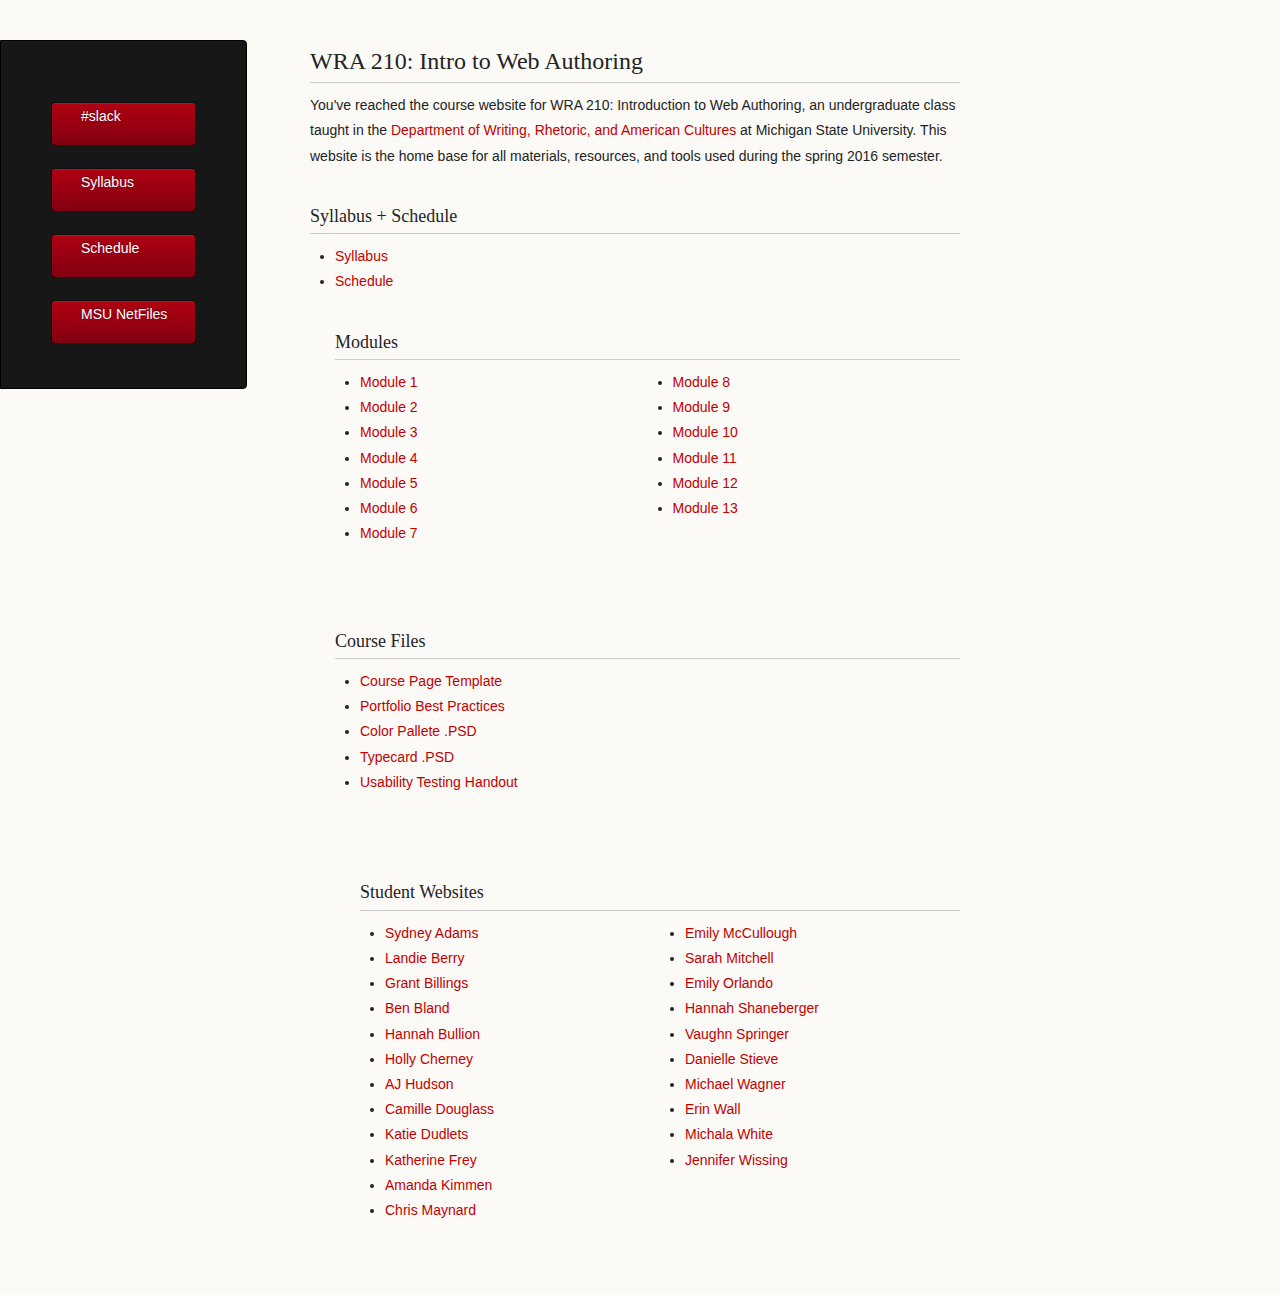
<file: index.html>
<!doctype html>
<html>
  <head>
    <meta charset="utf-8">
    <meta http-equiv="X-UA-Compatible" content="chrome=1">
    <title>WRA 210: Intro to Web Authoring</title>

    <link rel="stylesheet" href="stylesheets/styles.css">
    <link rel="stylesheet" href="stylesheets/github-light.css">
    <script src="javascripts/scale.fix.js"></script>
    <meta name="viewport" content="width=device-width, initial-scale=1, user-scalable=no">
    <!--[if lt IE 9]>
    <script src="//html5shiv.googlecode.com/svn/trunk/html5.js"></script>
    <![endif]-->
  </head>
  <body>
    <div class="wrapper">
      <header>
        <h1 class="header"></h1>
        <p class="header"></p>



        <ul>
          <li><a class="buttons github" target="_blank" href="https://210web.slack.com/messages/general/">#slack</a></li>
        </ul>
        
        <ul>
          <li><a class="buttons github" target="_blank" href="http://210.jackhennes.com/wp-content/uploads/2016/01/210-02_Syllabus_Spring-2016.pdf">Syllabus</a></li>
        </ul>
        
        <ul>
          <li><a class="buttons github" target="_blank" href="https://docs.google.com/document/d/1Bxw-EbisgUEILJ5FF3NwgKK0hcO-UsmEIcLKzHmFJ6M/edit?usp=sharing">Schedule</a></li>
        </ul>
        
        <ul>
          <li><a class="buttons github" target="_blank" href="https://weblogin.acns.msu.edu/">MSU NetFiles</a></li>
        </ul>

      </header>
      <section>

<h2>
<a id="-----welcome-to-github-pages" class="anchor" href="#-----welcome-to-github-pages" aria-hidden="true"><span class="octicon octicon-link"></span></a>WRA 210: Intro to Web Authoring</h2>

<p>You've reached the course website for WRA 210: Introduction to Web Authoring, an undergraduate class taught in the <a target="_blank" href="http://wrac.msu.edu/">Department of Writing, Rhetoric, and American Cultures</a> at Michigan State University. This website is the home base for all materials, resources, and tools used during the spring 2016 semester.</p>
</h2>

<h3>
<a id="designer-templates" class="anchor" href="#designer-templates" aria-hidden="true"><span class="octicon octicon-link"></span></a>Syllabus + Schedule</h3>

<ul>
        <li><a target="_blank" href="http://210.jackhennes.com/wp-content/uploads/2016/01/210-02_Syllabus_Spring-2016.pdf">Syllabus</a></li>
        <li><a target="_blank" href="https://docs.google.com/document/d/1Bxw-EbisgUEILJ5FF3NwgKK0hcO-UsmEIcLKzHmFJ6M/edit?usp=sharing">Schedule</a>
</li>
</h3>

<h3>
<a id="designer-templates" class="anchor" href="#designer-templates" aria-hidden="true"><span class="octicon octicon-link"></span></a>Modules</h3>

<div class="left">
     <ul>
        <li><a target="_blank" href="https://github.com/wra210/wra210.github.io/blob/master/modules/module1.md">Module 1</a></li>
        <li><a target="_blank" href="https://github.com/wra210/wra210.github.io/blob/master/modules/module2.md">Module 2</a></li>
        <li><a target="_blank" href="https://github.com/wra210/wra210.github.io/blob/master/modules/module3.md">Module 3</a></li>
        <li><a target="_blank" href="https://github.com/wra210/wra210.github.io/blob/master/modules/module4.md">Module 4</a></li>
        <li><a target="_blank" href="https://github.com/wra210/wra210.github.io/blob/master/modules/module5.md">Module 5</a></li>
        <li><a target="_blank" href="https://github.com/wra210/wra210.github.io/blob/master/modules/module6.md">Module 6</a></li>
        <li><a target="_blank" href="https://github.com/wra210/wra210.github.io/blob/master/modules/module7.md">Module 7</a></li>
</div>
<div class="right">
    <ul>
        <li><a target="_blank" href="https://github.com/wra210/wra210.github.io/blob/master/modules/module8.md">Module 8</a></li>
        <li><a target="_blank" href="https://github.com/wra210/wra210.github.io/blob/master/modules/module9.md">Module 9</a></li>
        <li><a target="_blank" href="https://github.com/wra210/wra210.github.io/blob/master/modules/module10.md">Module 10</a></li>
        <li><a target="_blank" href="https://github.com/wra210/wra210.github.io/blob/master/modules/module11.md">Module 11</a></li>
        <li><a target="_blank" href="https://github.com/wra210/wra210.github.io/blob/master/modules/module12.md">Module 12</a></li>
        <li><a target="_blank" href="https://github.com/wra210/wra210.github.io/blob/master/modules/module13.md">Module 13</a></li>
    </ul>
</div>
</h3>

<br></br>
<h3>
<a id="designer-templates" class="anchor" href="#designer-templates" aria-hidden="true"><span class="octicon octicon-link"></span></a>Course Files</h3>

<ul>
        <li><a href="https://www.msu.edu/~cmcardle/uploads/1/7/7/0/1770035/template.html" target="_blank">Course Page Template</a></li>
	<li><a href="https://www.dropbox.com/s/2x9t79k9mtmg1k7/PortfolioBestPractices.docx" target="_blank">Portfolio Best Practices</a></li>
	<li><a href="https://www.msu.edu/~cmcardle/uploads/1/7/7/0/1770035/color-palette.psd" target="_blank">Color Pallete .PSD</a></li>
	<li><a href="https://www.msu.edu/~cmcardle/uploads/1/7/7/0/1770035/typecard.psd" target="_blank">Typecard .PSD</a></li>
	<li><a href="http://210.jackhennes.com/wp-content/uploads/2015/11/Usability-Testing-Activity.pdf" target="_blank">Usability Testing Handout</a></li>
</li>
</h3>

<br></br>
<h3>
<a id="designer-templates" class="anchor" href="#designer-templates" aria-hidden="true"><span class="octicon octicon-link"></span></a>Student Websites</h3>

<div class="left">
     <ul>
        <li><a target="_blank" href="https://www.msu.edu/~adamssy1/">Sydney Adams</a></li>
	<li><a target="_blank" href="https://www.msu.edu/~berryca1/">Landie Berry</a></li>
	<li><a target="_blank" href="https://www.msu.edu/~billin66/">Grant Billings</a></li>
	<li><a target="_blank" href="https://www.msu.edu/~blandben/">Ben Bland</a></li>
	<li><a target="_blank" href="https://www.msu.edu/~bullionh/">Hannah Bullion</a></li>
        <li><a target="_blank" href="https://www.msu.edu/~cherney4/">Holly Cherney</a></li>
        <li><a target="_blank" href="https://www.msu.edu/~hudsonah/">AJ Hudson</a></li>
	<li><a target="_blank" href="https://www.msu.edu/~dougl184/">Camille Douglass</a></li>
	<li><a target="_blank" href="https://www.msu.edu/~dudletsk/">Katie Dudlets</a></li>
	<li><a target="_blank" href="https://www.msu.edu/~freykath/">Katherine Frey</a></li>
	<li><a target="_blank" href="https://www.msu.edu/~kimmenam/">Amanda Kimmen</a></li>
        <li><a target="_blank" href="https://www.msu.edu/~maynar79/">Chris Maynard</a></li>
     </ul>
</div>

<div class="right">
     <ul>
          <li><a target="_blank" href="https://www.msu.edu/~mccul136/">Emily   McCullough</a></li>
	  <li><a target="_blank" href="https://www.msu.edu/~mitch754/">Sarah Mitchell</a></li>
	  <li><a target="_blank" href="https://www.msu.edu/~orland30/">Emily Orlando</a></li>
	  <li><a target="_blank" href="https://www.msu.edu/~shaneber/">Hannah Shaneberger</a></li>
	  <li><a target="_blank" href="https://www.msu.edu/~spring85/">Vaughn Springer</a></li>
	  <li><a target="_blank" href="https://www.msu.edu/~stieveda/">Danielle Stieve</a></li>
	  <li><a target="_blank" href="https://www.msu.edu/~wagne225/">Michael Wagner</a></li>
	  <li><a target="_blank" href="https://www.msu.edu/~wallerin/">Erin Wall</a></li>
	  <li><a target="_blank" href="https://www.msu.edu/~whitem73/">Michala White</a></li>
          <li><a target="_blank" href="https://www.msu.edu/~wissingj/">Jennifer Wissing</a></li>
     </ul>
</div>




      </section>
      <footer>
        <p><small></small></p>
      </footer>
    </div>
    <!--[if !IE]><script>fixScale(document);</script><![endif]-->
		
  </body>
</html>
</file>
<file: stylesheets/github-light.css>
/*
   Copyright 2014 GitHub Inc.

   Licensed under the Apache License, Version 2.0 (the "License");
   you may not use this file except in compliance with the License.
   You may obtain a copy of the License at

       http://www.apache.org/licenses/LICENSE-2.0

   Unless required by applicable law or agreed to in writing, software
   distributed under the License is distributed on an "AS IS" BASIS,
   WITHOUT WARRANTIES OR CONDITIONS OF ANY KIND, either express or implied.
   See the License for the specific language governing permissions and
   limitations under the License.

*/

.pl-c /* comment */ {
  color: #969896;
}

.pl-c1      /* constant, markup.raw, meta.diff.header, meta.module-reference, meta.property-name, support, support.constant, support.variable, variable.other.constant */,
.pl-s .pl-v /* string variable */ {
  color: #0086b3;
}

.pl-e  /* entity */,
.pl-en /* entity.name */ {
  color: #795da3;
}

.pl-s .pl-s1 /* string source */,
.pl-smi      /* storage.modifier.import, storage.modifier.package, storage.type.java, variable.other, variable.parameter.function */ {
  color: #333;
}

.pl-ent /* entity.name.tag */ {
  color: #63a35c;
}

.pl-k /* keyword, storage, storage.type */ {
  color: #a71d5d;
}

.pl-pds              /* punctuation.definition.string, string.regexp.character-class */,
.pl-s                /* string */,
.pl-s .pl-pse .pl-s1 /* string punctuation.section.embedded source */,
.pl-sr               /* string.regexp */,
.pl-sr .pl-cce       /* string.regexp constant.character.escape */,
.pl-sr .pl-sra       /* string.regexp string.regexp.arbitrary-repitition */,
.pl-sr .pl-sre       /* string.regexp source.ruby.embedded */ {
  color: #183691;
}

.pl-v /* variable */ {
  color: #ed6a43;
}

.pl-id /* invalid.deprecated */ {
  color: #b52a1d;
}

.pl-ii /* invalid.illegal */ {
  background-color: #b52a1d;
  color: #f8f8f8;
}

.pl-sr .pl-cce /* string.regexp constant.character.escape */ {
  color: #63a35c;
  font-weight: bold;
}

.pl-ml /* markup.list */ {
  color: #693a17;
}

.pl-mh        /* markup.heading */,
.pl-mh .pl-en /* markup.heading entity.name */,
.pl-ms        /* meta.separator */ {
  color: #1d3e81;
  font-weight: bold;
}

.pl-mq /* markup.quote */ {
  color: #008080;
}

.pl-mi /* markup.italic */ {
  color: #333;
  font-style: italic;
}

.pl-mb /* markup.bold */ {
  color: #333;
  font-weight: bold;
}

.pl-md /* markup.deleted, meta.diff.header.from-file */ {
  background-color: #ffecec;
  color: #bd2c00;
}

.pl-mi1 /* markup.inserted, meta.diff.header.to-file */ {
  background-color: #eaffea;
  color: #55a532;
}

.pl-mdr /* meta.diff.range */ {
  color: #795da3;
  font-weight: bold;
}

.pl-mo /* meta.output */ {
  color: #1d3e81;
}
</file>
<file: stylesheets/styles.css>
@import url(https://fonts.googleapis.com/css?family=Inconsolata:400,700);

/* MeyerWeb Reset */

html, body, div, span, applet, object, iframe,
h1, h2, h3, h4, h5, h6, p, blockquote, pre,
a, abbr, acronym, address, big, cite, code,
del, dfn, em, img, ins, kbd, q, s, samp,
small, strike, strong, sub, sup, tt, var,
b, u, i, center,
dl, dt, dd, ol, ul, li,
fieldset, form, label, legend,
table, caption, tbody, tfoot, thead, tr, th, td,
article, aside, canvas, details, embed,
figure, figcaption, footer, header, hgroup,
menu, nav, output, ruby, section, summary,
time, mark, audio, video {
  margin: 0;
  padding: 0;
  border: 0;
  font: inherit;
  vertical-align: baseline;
}


/* Base text styles */

body {
  padding:10px 50px 0 0;
  font-family:"Helvetica Neue", Helvetica, Arial, sans-serif;
	font-size: 14px;
	color: #232323;
	background-color: #FBFAF7;
	margin: 0;
	line-height: 1.8em;
	-webkit-font-smoothing: antialiased;

}

h1, h2, h3, h4, h5, h6 {
  color:#232323;
  margin:36px 0 10px;
}

p, ul, ol, table, dl {
  margin:0 0 22px;
}

h1, h2, h3 {
	font-family: Arvo, Monaco, serif;
  line-height:1.3;
	font-weight: normal;
}

h1,h2, h3 {
	display: block;
	border-bottom: 1px solid #ccc;
	padding-bottom: 5px;
}

h1 {
	font-size: 30px;
}

h2 {
	font-size: 24px;
}

h3 {
	font-size: 18px;
}

h4, h5, h6 {
	font-family: Arvo, Monaco, serif;
	font-weight: 700;
}

a {
  color:#C30000;
  font-weight:200;
  text-decoration:none;
}

a:hover {
	text-decoration: underline;
}

a small {
	font-size: 12px;
}

em {
	font-style: italic;
}

strong {
  font-weight:700;
}

ul {
  list-style-position: inside;
  list-style: disc;
  padding-left: 25px;
}

ol {
  list-style-position: inside;
  list-style: decimal;
  padding-left: 25px;
}

blockquote {
  margin: 0;
  padding: 0 0 0 20px;
  font-style: italic;
}

dl, dt, dd, dl p {
	font-color: #444;
}

dl dt {
  font-weight: bold;
}

dl dd {
  padding-left: 20px;
  font-style: italic;
}

dl p {
  padding-left: 20px;
  font-style: italic;
}

hr {
  border:0;
  background:#ccc;
  height:1px;
  margin:0 0 24px;
}

.left {
    background-color: #FBFAF7;
    float: left;
    width: 50%;
}

.right {
    background-color: #FBFAF7;
    margin-left: 50%;
}

/* Images */

img {
  position: relative;
  margin: 0 auto;
  max-width: 650px;
  padding: 5px;
  margin: 10px 0 32px 0;
  border: 1px solid #ccc;
}

p img {
  display: inline;
  margin: 0;
  padding: 0;
  vertical-align: middle;
  text-align: center;
  border: none;
}

/* Code blocks */

code, pre {
	font-family: Monaco, "Bitstream Vera Sans Mono", "Lucida Console", Terminal, monospace;
  color:#000;
  font-size:14px;
}

pre {
	padding: 4px 12px;
  background: #FDFEFB;
  border-radius:4px;
  border:1px solid #D7D8C8;
  overflow: auto;
  overflow-y: hidden;
	margin-bottom: 32px;
}


/* Tables */

table {
  width:100%;
}

table {
  border: 1px solid #ccc;
  margin-bottom: 32px;
  text-align: left;
 }

th {
  font-family: 'Arvo', Helvetica, Arial, sans-serif;
	font-size: 18px;
	font-weight: normal;
  padding: 10px;
  background: #232323;
  color: #FDFEFB;
 }

td {
  padding: 10px;
	background: #ccc;
 }


/* Wrapper */
.wrapper {
  width:960px;
}


/* Header */

header {
	background-color: #171717;
	color: #FDFDFB;
  width:170px;
  float:left;
  position:fixed;
	border: 1px solid #000;
	-webkit-border-top-right-radius: 4px;
	-webkit-border-bottom-right-radius: 4px;
	-moz-border-radius-topright: 4px;
	-moz-border-radius-bottomright: 4px;
	border-top-right-radius: 4px;
	border-bottom-right-radius: 4px;
	padding: 34px 25px 22px 50px;
	margin: 30px 25px 0 0;
	-webkit-font-smoothing: antialiased;
}

p.header {
	font-size: 16px;
}

h1.header {
	font-family: Arvo, sans-serif;
	font-size: 30px;
	font-weight: 300;
	line-height: 1.3em;
	border-bottom: none;
	margin-top: 0;
}


h1.header, a.header, a.name, header a{
	color: #fff;
}

a.header {
	text-decoration: underline;
}

a.name {
	white-space: nowrap;
}

header ul {
  list-style:none;
  padding:0;
}

header li {
	list-style-type: none;
  width:130px;
  height:30px;
	margin-bottom: 12px;
	line-height: 1em;
	padding: 6px 6px 6px 7px;

	background: #AF0011;
	background: -moz-linear-gradient(top, #AF0011 0%, #820011 100%);
  background: -webkit-gradient(linear, left top, left bottom, color-stop(0%,#f8f8f8), color-stop(100%,#dddddd));
  background: -webkit-linear-gradient(top, #AF0011 0%,#820011 100%);
  background: -o-linear-gradient(top, #AF0011 0%,#820011 100%);
  background: -ms-linear-gradient(top, #AF0011 0%,#820011 100%);
  background: linear-gradient(top, #AF0011 0%,#820011 100%);

	border-radius:4px;
  border:1px solid #0D0D0D;

	-webkit-box-shadow: inset 0px 1px 1px 0 rgba(233,2,38, 1);
	box-shadow: inset 0px 1px 1px 0 rgba(233,2,38, 1);

}

header li:hover {
	background: #C3001D;
	background: -moz-linear-gradient(top, #C3001D 0%, #950119 100%);
  background: -webkit-gradient(linear, left top, left bottom, color-stop(0%,#f8f8f8), color-stop(100%,#dddddd));
  background: -webkit-linear-gradient(top, #C3001D 0%,#950119 100%);
  background: -o-linear-gradient(top, #C3001D 0%,#950119 100%);
  background: -ms-linear-gradient(top, #C3001D 0%,#950119 100%);
  background: linear-gradient(top, #C3001D 0%,#950119 100%);
}

a.buttons {
	-webkit-font-smoothing: antialiased;
	background: url(../images/arrow-down.png) no-repeat;
	font-weight: normal;
	text-shadow: rgba(0, 0, 0, 0.4) 0 -1px 0;
	padding: 2px 2px 2px 22px;
	height: 30px;
}

a.github {
	background: no-repeat 1px;
}

a.buttons:hover {
	color: #fff;
	text-decoration: none;
}


/* Section - for main page content */

section {
  width:650px;
  float:right;
  padding-bottom:50px;
}


/* Footer */

footer {
  width:170px;
  float:left;
  position:fixed;
  bottom:10px;
	padding-left: 50px;
}

@media print, screen and (max-width: 960px) {

  div.wrapper {
    width:auto;
    margin:0;
  }

  header, section, footer {
    float:none;
    position:static;
    width:auto;
  }

	footer {
		border-top: 1px solid #ccc;
		margin:0 84px 0 50px;
		padding:0;
	}

  header {
    padding-right:320px;
  }

  section {
    padding:20px 84px 20px 50px;
    margin:0 0 20px;
  }

  header a small {
    display:inline;
  }

  header ul {
    position:absolute;
    right:130px;
    top:84px;
  }
}

@media print, screen and (max-width: 720px) {
  body {
    word-wrap:break-word;
  }

  header {
    padding:10px 20px 0;
		margin-right: 0;
  }

	section {
    padding:10px 0 10px 20px;
    margin:0 0 30px;
  }

	footer {
		margin: 0 0 0 30px;
	}

  header ul, header p.view {
    position:static;
  }
}

@media print, screen and (max-width: 480px) {

  header ul li.download {
    display:none;
  }

	footer {
		margin: 0 0 0 20px;
	}

	footer a{
		display:block;
	}

}

@media print {
  body {
    padding:0.4in;
    font-size:12pt;
    color:#444;
  }
}
</file>
